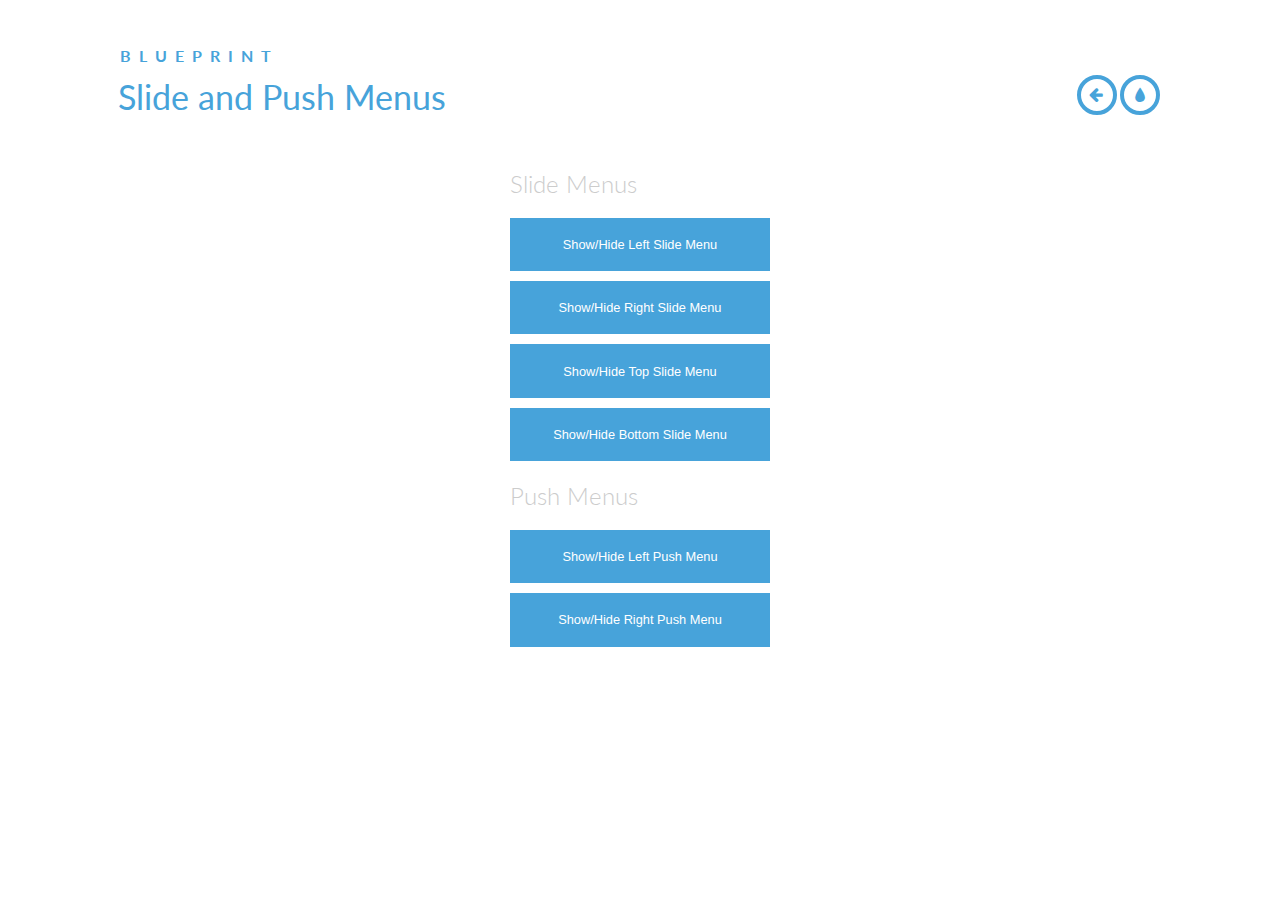
<file: tutorials/index.html>
<!DOCTYPE html>
<html lang="en" class="no-js">
	<head>
		<meta charset="UTF-8" />
		<meta http-equiv="X-UA-Compatible" content="IE=edge,chrome=1"> 
		<meta name="viewport" content="width=device-width, initial-scale=1.0"> 
		<title>Blueprint: Slide and Push Menus</title>
		<meta name="description" content="Blueprint: Slide and Push Menus" />
		<meta name="keywords" content="sliding menu, pushing menu, navigation, responsive, menu, css, jquery" />
		<meta name="author" content="Codrops" />
		<link rel="shortcut icon" href="../favicon.ico">
		<link rel="stylesheet" type="text/css" href="css/default.css" />
		<link rel="stylesheet" type="text/css" href="css/component.css" />
		<script src="js/modernizr.custom.js"></script>
	</head>
	<body class="cbp-spmenu-push">
		<nav class="cbp-spmenu cbp-spmenu-vertical cbp-spmenu-left" id="cbp-spmenu-s1">
			<h3>Menu</h3>
			<a href="#">Celery seakale</a>
			<a href="#">Dulse daikon</a>
			<a href="#">Zucchini garlic</a>
			<a href="#">Catsear azuki bean</a>
			<a href="#">Dandelion bunya</a>
			<a href="#">Rutabaga</a>
		</nav>
		<nav class="cbp-spmenu cbp-spmenu-vertical cbp-spmenu-right" id="cbp-spmenu-s2">
			<h3>Menu</h3>
			<a href="#">Celery seakale</a>
			<a href="#">Dulse daikon</a>
			<a href="#">Zucchini garlic</a>
			<a href="#">Catsear azuki bean</a>
			<a href="#">Dandelion bunya</a>
			<a href="#">Rutabaga</a>
		</nav>
		<nav class="cbp-spmenu cbp-spmenu-horizontal cbp-spmenu-top" id="cbp-spmenu-s3">
			<h3>Menu</h3>
			<a href="#">Celery seakale</a>
			<a href="#">Dulse daikon</a>
			<a href="#">Zucchini garlic</a>
			<a href="#">Catsear azuki bean</a>
			<a href="#">Dandelion bunya</a>
			<a href="#">Rutabaga</a>
			<a href="#">Celery seakale</a>
			<a href="#">Dulse daikon</a>
			<a href="#">Zucchini garlic</a>
			<a href="#">Catsear azuki bean</a>
			<a href="#">Dandelion bunya</a>
			<a href="#">Rutabaga</a>
		</nav>
		<nav class="cbp-spmenu cbp-spmenu-horizontal cbp-spmenu-bottom" id="cbp-spmenu-s4">
			<h3>Menu</h3>
			<a href="#">Celery seakale</a>
			<a href="#">Dulse daikon</a>
			<a href="#">Zucchini garlic</a>
			<a href="#">Catsear azuki bean</a>
			<a href="#">Dandelion bunya</a>
			<a href="#">Rutabaga</a>
			<a href="#">Celery seakale</a>
			<a href="#">Dulse daikon</a>
			<a href="#">Zucchini garlic</a>
			<a href="#">Catsear azuki bean</a>
			<a href="#">Dandelion bunya</a>
			<a href="#">Rutabaga</a>
		</nav>
		<div class="container">
			<header class="clearfix">
				<span>Blueprint</span>
				<h1>Slide and Push Menus</h1>
				<nav>
					<a href="http://tympanus.net/Blueprints/QuotesRotator/" class="icon-arrow-left" data-info="previous Blueprint">Previous Blueprint</a>
					<a href="http://tympanus.net/codrops/?p=14725" class="icon-drop" data-info="back to the Codrops article">back to the Codrops article</a>
				</nav>
			</header>
			<div class="main">
				<section>
					<h2>Slide Menus</h2>
					<!-- Class "cbp-spmenu-open" gets applied to menu -->
					<button id="showLeft">Show/Hide Left Slide Menu</button>
					<button id="showRight">Show/Hide Right Slide Menu</button>
					<button id="showTop">Show/Hide Top Slide Menu</button>
					<button id="showBottom">Show/Hide Bottom Slide Menu</button>
				</section>
				<section class="buttonset">
					<h2>Push Menus</h2>
					<!-- Class "cbp-spmenu-open" gets applied to menu and "cbp-spmenu-push-toleft" or "cbp-spmenu-push-toright" to the body -->
					<button id="showLeftPush">Show/Hide Left Push Menu</button>
					<button id="showRightPush">Show/Hide Right Push Menu</button>
				</section>
			</div>
		</div>
		<!-- Classie - class helper functions by @desandro https://github.com/desandro/classie -->
		<script src="js/classie.js"></script>
		<script>
			var menuLeft = document.getElementById( 'cbp-spmenu-s1' ),
				menuRight = document.getElementById( 'cbp-spmenu-s2' ),
				menuTop = document.getElementById( 'cbp-spmenu-s3' ),
				menuBottom = document.getElementById( 'cbp-spmenu-s4' ),
				showLeft = document.getElementById( 'showLeft' ),
				showRight = document.getElementById( 'showRight' ),
				showTop = document.getElementById( 'showTop' ),
				showBottom = document.getElementById( 'showBottom' ),
				showLeftPush = document.getElementById( 'showLeftPush' ),
				showRightPush = document.getElementById( 'showRightPush' ),
				body = document.body;

			showLeft.onclick = function() {
				classie.toggle( this, 'active' );
				classie.toggle( menuLeft, 'cbp-spmenu-open' );
				disableOther( 'showLeft' );
			};
			showRight.onclick = function() {
				classie.toggle( this, 'active' );
				classie.toggle( menuRight, 'cbp-spmenu-open' );
				disableOther( 'showRight' );
			};
			showTop.onclick = function() {
				classie.toggle( this, 'active' );
				classie.toggle( menuTop, 'cbp-spmenu-open' );
				disableOther( 'showTop' );
			};
			showBottom.onclick = function() {
				classie.toggle( this, 'active' );
				classie.toggle( menuBottom, 'cbp-spmenu-open' );
				disableOther( 'showBottom' );
			};
			showLeftPush.onclick = function() {
				classie.toggle( this, 'active' );
				classie.toggle( body, 'cbp-spmenu-push-toright' );
				classie.toggle( menuLeft, 'cbp-spmenu-open' );
				disableOther( 'showLeftPush' );
			};
			showRightPush.onclick = function() {
				classie.toggle( this, 'active' );
				classie.toggle( body, 'cbp-spmenu-push-toleft' );
				classie.toggle( menuRight, 'cbp-spmenu-open' );
				disableOther( 'showRightPush' );
			};

			function disableOther( button ) {
				if( button !== 'showLeft' ) {
					classie.toggle( showLeft, 'disabled' );
				}
				if( button !== 'showRight' ) {
					classie.toggle( showRight, 'disabled' );
				}
				if( button !== 'showTop' ) {
					classie.toggle( showTop, 'disabled' );
				}
				if( button !== 'showBottom' ) {
					classie.toggle( showBottom, 'disabled' );
				}
				if( button !== 'showLeftPush' ) {
					classie.toggle( showLeftPush, 'disabled' );
				}
				if( button !== 'showRightPush' ) {
					classie.toggle( showRightPush, 'disabled' );
				}
			}
		</script>
	</body>
</html>
</file>
<file: tutorials/css/component.css>
/* General styles for all menus */
.cbp-spmenu {
	background: #47a3da;
	position: fixed;
}

.cbp-spmenu h3 {
	color: #afdefa;
	font-size: 1.9em;
	padding: 20px;
	margin: 0;
	font-weight: 300;
	background: #0d77b6;
}

.cbp-spmenu a {
	display: block;
	color: #fff;
	font-size: 1.1em;
	font-weight: 300;
}

.cbp-spmenu a:hover {
	background: #258ecd;
}

.cbp-spmenu a:active {
	background: #afdefa;
	color: #47a3da;
}

/* Orientation-dependent styles for the content of the menu */

.cbp-spmenu-vertical {
	width: 240px;
	height: 100%;
	top: 0;
	z-index: 1000;
}

.cbp-spmenu-vertical a {
	border-bottom: 1px solid #258ecd;
	padding: 1em;
}

.cbp-spmenu-horizontal {
	width: 100%;
	height: 150px;
	left: 0;
	z-index: 1000;
	overflow: hidden;
}

.cbp-spmenu-horizontal h3 {
	height: 100%;
	width: 20%;
	float: left;
}

.cbp-spmenu-horizontal a {
	float: left;
	width: 20%;
	padding: 0.8em;
	border-left: 1px solid #258ecd;
}

/* Vertical menu that slides from the left or right */

.cbp-spmenu-left {
	left: -240px;
}

.cbp-spmenu-right {
	right: -240px;
}

.cbp-spmenu-left.cbp-spmenu-open {
	left: 0px;
}

.cbp-spmenu-right.cbp-spmenu-open {
	right: 0px;
}

/* Horizontal menu that slides from the top or bottom */

.cbp-spmenu-top {
	top: -150px;
}

.cbp-spmenu-bottom {
	bottom: -150px;
}

.cbp-spmenu-top.cbp-spmenu-open {
	top: 0px;
}

.cbp-spmenu-bottom.cbp-spmenu-open {
	bottom: 0px;
}

/* Push classes applied to the body */

.cbp-spmenu-push {
	overflow-x: hidden;
	position: relative;
	left: 0;
}

.cbp-spmenu-push-toright {
	left: 240px;
}

.cbp-spmenu-push-toleft {
	left: -240px;
}

/* Transitions */

.cbp-spmenu,
.cbp-spmenu-push {
	-webkit-transition: all 0.3s ease;
	-moz-transition: all 0.3s ease;
	transition: all 0.3s ease;
}

/* Example media queries */

@media screen and (max-width: 55.1875em){

	.cbp-spmenu-horizontal {
		font-size: 75%;
		height: 110px;
	}

	.cbp-spmenu-top {
		top: -110px;
	}

	.cbp-spmenu-bottom {
		bottom: -110px;
	}

}

@media screen and (max-height: 26.375em){

	.cbp-spmenu-vertical {
		font-size: 90%;
		width: 190px;
	}

	.cbp-spmenu-left,
	.cbp-spmenu-push-toleft {
		left: -190px;
	}

	.cbp-spmenu-right {
		right: -190px;
	}

	.cbp-spmenu-push-toright {
		left: 190px;
	}
}
</file>
<file: tutorials/css/default.css>
/* General Demo Style */
@import url(http://fonts.googleapis.com/css?family=Lato:300,400,700);

@font-face {
	font-family: 'fontawesome';
	src:url('../fonts/fontawesome.eot');
	src:url('../fonts/fontawesome.eot?#iefix') format('embedded-opentype'),
		url('../fonts/fontawesome.svg#fontawesome') format('svg'),
		url('../fonts/fontawesome.woff') format('woff'),
		url('../fonts/fontawesome.ttf') format('truetype');
	font-weight: normal;
	font-style: normal;
}

body, html { font-size: 100%; 	padding: 0; margin: 0;}

/* Reset */
*,
*:after,
*:before {
	-webkit-box-sizing: border-box;
	-moz-box-sizing: border-box;
	box-sizing: border-box;
}

/* Clearfix hack by Nicolas Gallagher: http://nicolasgallagher.com/micro-clearfix-hack/ */
.clearfix:before,
.clearfix:after {
	content: " ";
	display: table;
}

.clearfix:after {
	clear: both;
}

body {
    font-family: 'Lato', Calibri, Arial, sans-serif;
    color: #47a3da;

}

a {
	color: #f0f0f0;
	text-decoration: none;
}

a:hover {
	color: #000;
}

.main,
.container > header {
	width: 90%;
	max-width: 69em;
	margin: 0 auto;
	padding: 0 1.875em 3.125em 1.875em;
}

.container > header {
	padding: 2.875em 1.875em 1.875em;
}

.container > header h1 {
	font-size: 2.125em;
	line-height: 1.3;
	margin: 0;
	float: left;
	font-weight: 400;
}

.container > header span {
	display: block;
	font-weight: 700;
	text-transform: uppercase;
	letter-spacing: 0.5em;
	padding: 0 0 0.6em 0.1em;
}

.container > header nav {
	float: right;
}

.container > header nav a {
	display: block;
	float: left;
	position: relative;
	width: 2.5em;
	height: 2.5em;
	background: #fff;
	border-radius: 50%;
	color: transparent;
	margin: 0 0.1em;
	border: 4px solid #47a3da;
	text-indent: -8000px;
}

.container > header nav a:after {
	content: attr(data-info);
	color: #47a3da;
	position: absolute;
	width: 600%;
	top: 120%;
	text-align: right;
	right: 0;
	opacity: 0;
	pointer-events: none;
}

.container > header nav a:hover:after {
	opacity: 1;
}

.container > header nav a:hover {
	background: #47a3da;
}

.main > section {
	max-width: 260px;
	width: 90%;
	margin: 0 auto;
}

.main > section h2 {
	font-weight: 300;
	color: #ccc;
}

.main > section button {
	border: none;
	background: #47a3da;
	color: #fff;
	padding: 1.5em;
	display: block;
	width: 100%;
	cursor: pointer;
	margin: 10px 0;
	font-size: 0.8em;
}

.main > section button:hover {
	background: #258ecd;
}

.main > section button.active {
	background: #0d77b6;
}

.main > section button.disabled {
	background: #aaa;
	pointer-events: none;
}

.icon-drop:before, 
.icon-arrow-left:before {
	font-family: 'fontawesome';
	position: absolute;
	top: 0;
	width: 100%;
	height: 100%;
	speak: none;
	font-style: normal;
	font-weight: normal;
	line-height: 2;
	text-align: center;
	color: #47a3da;
	-webkit-font-smoothing: antialiased;
	text-indent: 8000px;
	padding-left: 8px;
}

.container > header nav a:hover:before {
	color: #fff;
}

.icon-drop:before {
	content: "\e000";
}

.icon-arrow-left:before {
	content: "\f060";
}
</file>
